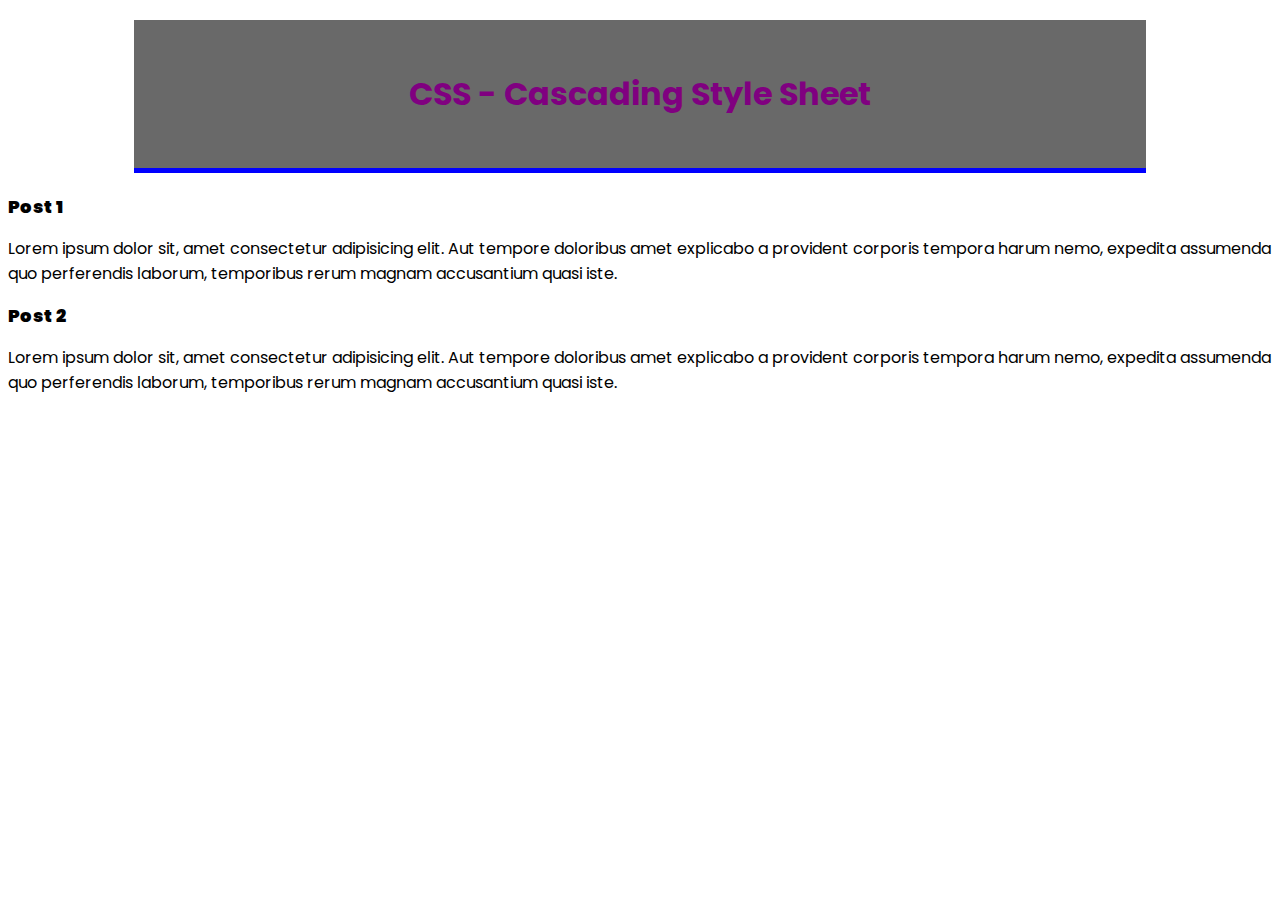
<file: introducaocss/index.html>
<!DOCTYPE html>
<html lang="pt-br">
<head>
  <meta charset="UTF-8">
  <meta http-equiv="X-UA-Compatible" content="IE=edge">
  <meta name="viewport" content="width=device-width, initial-scale=1.0">
  <title>Introdução CSS</title>
  <link rel="preconnect" href="https://fonts.googleapis.com">
  <link rel="preconnect" href="https://fonts.gstatic.com" crossorigin>
  <link href="https://fonts.googleapis.com/css2?family=Poppins:ital,wght@0,100;0,200;0,300;0,400;0,500;0,600;0,700;0,800;0,900;1,100;1,200;1,300;1,400;1,500;1,600;1,700;1,800;1,900&display=swap" rel="stylesheet">
  <link rel="stylesheet" href="style.css">
</head>
<body>
  <header>
    <h1>CSS - Cascading Style Sheet</h1>
  </header>
  <main>
    <section>
      <article>
        <h2>Post 1</h2>
        <p>
          Lorem ipsum dolor sit, amet consectetur adipisicing elit. Aut tempore doloribus amet explicabo a provident corporis tempora harum nemo, expedita assumenda quo perferendis laborum, temporibus rerum magnam accusantium quasi iste.
        </p>
      </article>
      <article>
        <h2>Post 2</h2>
        <p>
          Lorem ipsum dolor sit, amet consectetur adipisicing elit. Aut tempore doloribus amet explicabo a provident corporis tempora harum nemo, expedita assumenda quo perferendis laborum, temporibus rerum magnam accusantium quasi iste.
        </p>
      </article>
    </section>
  </main>
</body>
</html>
</file>
<file: introducaocss/style.css>
* {
  font-family: 'Poppins', sans-serif;
}

h1 {
  color: purple;
  background-color: dimgray;
  width: 80%;
  margin: 20px auto;
  padding: 50px;
  border-bottom: 5px solid;
  border-color: blue;
  text-align: center;
  box-sizing: border-box;
}

h2 {
  font-size: 18px;
  font-weight: 900;
}
</file>
